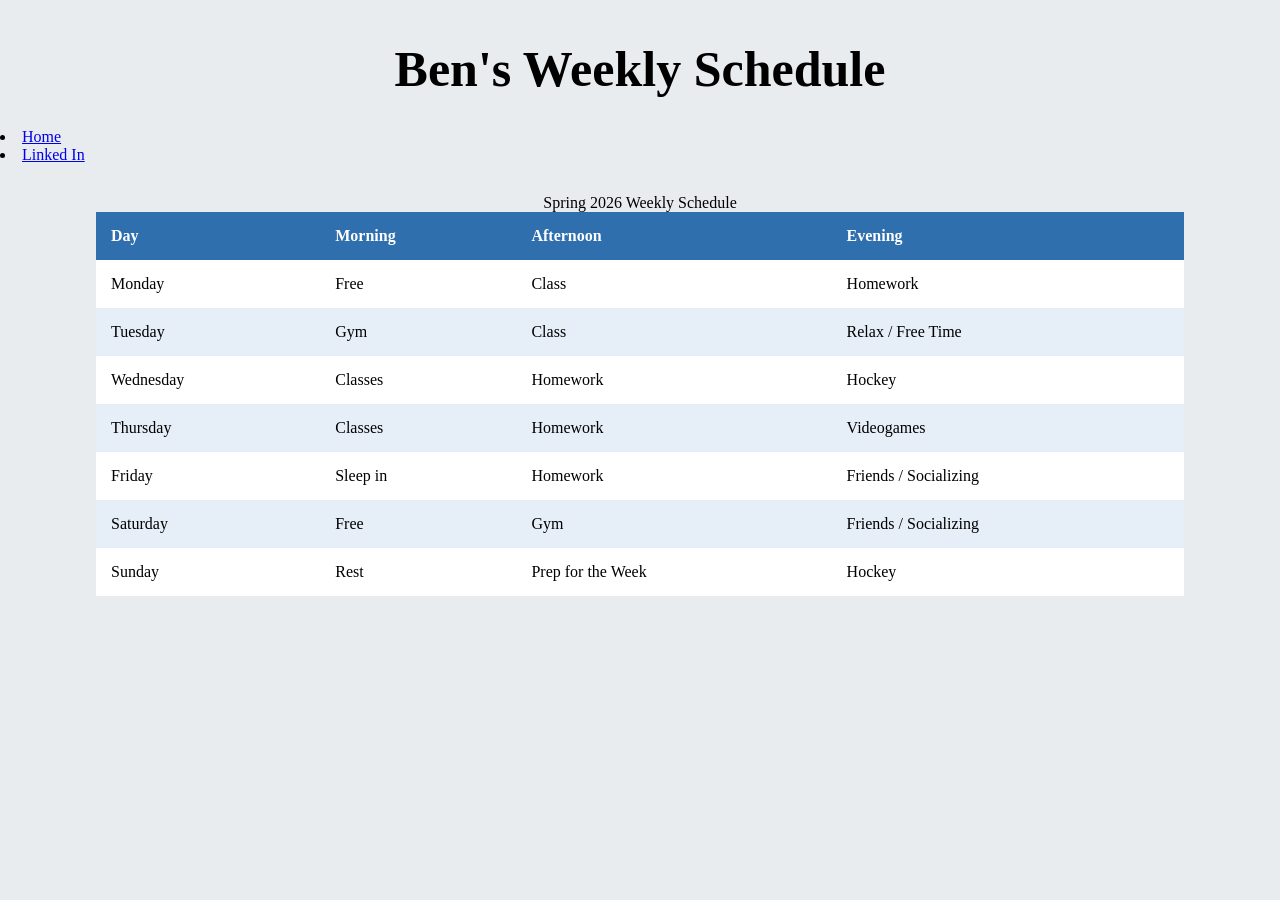
<file: schedule.html>
<!doctype html>
<link rel="stylesheet" type="text/css" href="images/css/stylesheet.css" />
<h2>Ben's Weekly Schedule</h2>
 <li>
            <a href="index.html" target="_blank" rel="noopener noreferrer"
              >Home</a
            >
          </li>
          <li>
            <a
              href="https://www.linkedin.com/in/ben-gramigna/"
              target="_blank"
              rel="noopener noreferrer"
              >Linked In</a
            >
          </li>

<table class="schedule-table">
    <caption>Spring 2026 Weekly Schedule</caption>
    <thead>
        <tr>
            <th>Day</th>
            <th>Morning</th>
            <th>Afternoon</th>
            <th>Evening</th>
        </tr>
    </thead>
    <tbody>
        <tr>
            <td>Monday</td>
            <td>Free</td>
            <td>Class</td>
            <td>Homework</td>
        </tr>
        <tr>
            <td>Tuesday</td>
            <td>Gym</td>
            <td>Class</td>
            <td>Relax / Free Time</td>
        </tr>
        <tr>
            <td>Wednesday</td>
            <td>Classes</td>
            <td>Homework</td>
            <td>Hockey</td>
        </tr>
        <tr>
            <td>Thursday</td>
            <td>Classes</td>
            <td>Homework</td>
            <td>Videogames</td>
        </tr>
        <tr>
            <td>Friday</td>
            <td>Sleep in</td>
            <td>Homework</td>
            <td>Friends / Socializing</td>
        </tr>
        <tr>
            <td>Saturday</td>
            <td>Free</td>
            <td>Gym</td>
            <td>Friends / Socializing</td>
        </tr>
        <tr>
            <td>Sunday</td>
            <td>Rest</td>
            <td>Prep for the Week</td>
            <td>Hockey</td>
        </tr>
    </tbody>
</table>



</html>
</file>
<file: images/css/stylesheet.css>
#container {
    background-color: white;
    border: 2px solid #2f6fad;
}

.schedule-table {
    width: 85%;
    margin: 30px auto;
    border-collapse: collapse;
}


.schedule-table th {
    background-color: #2f6fad;
    color: white;
    padding: 15px;
    text-align: left;
}


.schedule-table td {
    padding: 15px;
}


.schedule-table tbody tr:nth-child(even) {
    background-color: #e6eef7;
}

.schedule-table tbody tr:nth-child(odd) {
    background-color: white;
}



h2 {
    font-size: 50px;
    text-align: center;
    font-weight: bold;
    margin-top: 40px;
    margin-bottom: 30px;
}



section {
    margin-bottom: 40px;
    padding-bottom: 20px;
    border-bottom: 2px solid #d0d7de;
}

section p {
    font-size: 18px;
    line-height: 1.6;
}


section img {
    border: 3px solid #2f6fad;
    padding: 6px;
    margin-top: 10px;
}


section ul {
    font-size: 18px;
    padding-left: 25px;
}


section ol {
    font-size: 18px;
    padding-left: 25px;
}


section h3 {
    font-size: 26px;
    color: #2f6fad;
    margin-top: 20px;
}


/* Page background */
body {
    background-color: #e9ecef;
    margin: 0;
    font-family: Georgia, "Times New Roman", serif;
}

/* Main content container */
#container {
    width: 85%;
    margin: auto;
    background-color: #ffffff;
    padding: 25px;
    border: 2px solid #2f5f8f;
}
</file>
